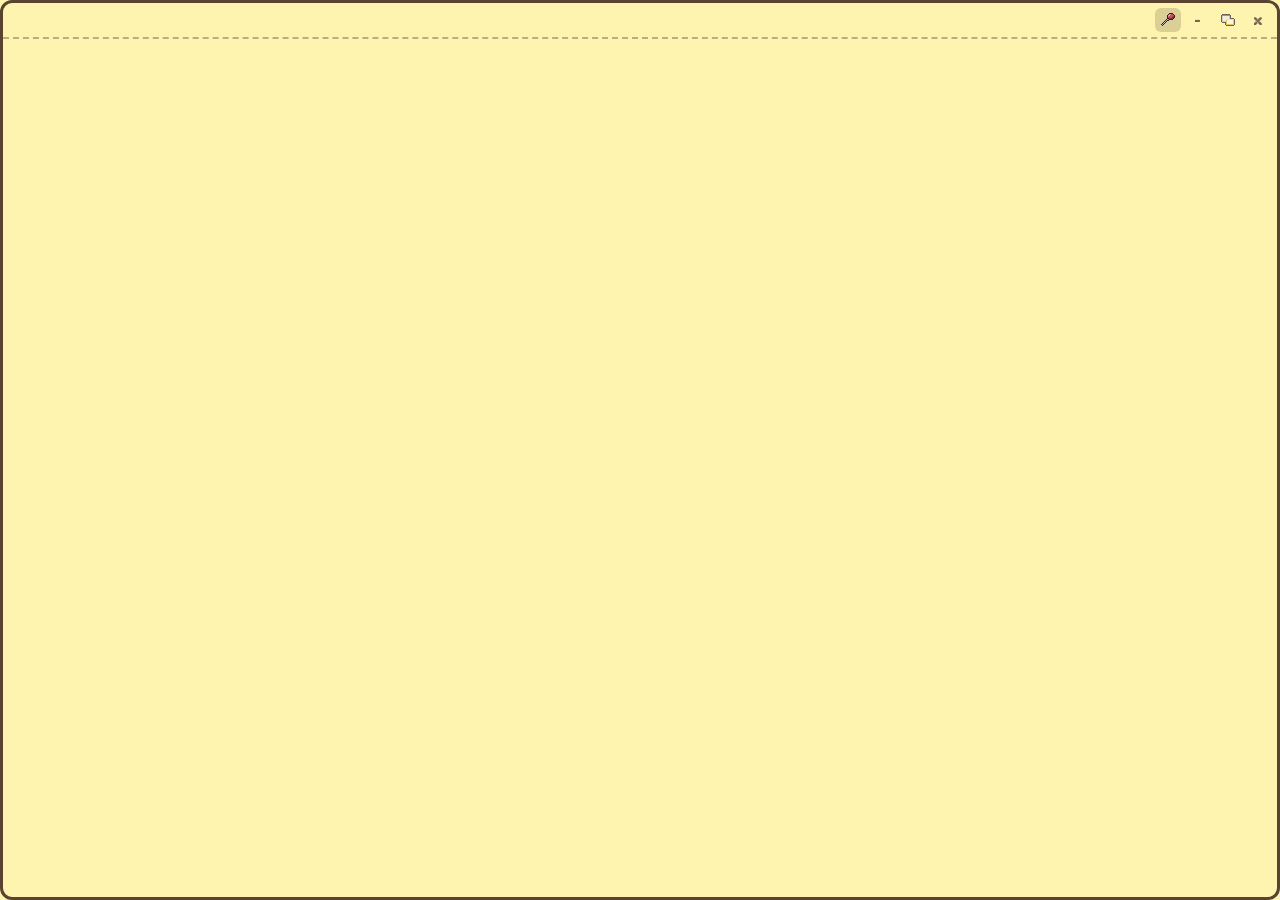
<file: web/float.html>
<!DOCTYPE html>
<html lang="es">
<head>
  <meta charset="utf-8">
  <title data-i18n="float.windowTitle"></title>
  <!-- A floating window of the desktop app: a note or the metronome, above everything.
       Its bridge (desktop/main.py, FloatApi) only reaches its own data: get(), put(data), pin(on), fold(on), show_app(), close(). -->
  <style>
    @font-face { font-family: 'Aventura'; src: url('fonts/Aventura-Regular.ttf') format('truetype'); size-adjust: 92%; }
    @font-face { font-family: 'Aventura Px'; src: url('fonts/Aventura-Bold.ttf') format('truetype'); size-adjust: 100%; }
    * { box-sizing: border-box; }
    html, body { margin: 0; height: 100%; overflow: hidden; }
    body {
      --paper: #fff3b0; --ink: #3a2c22; --edge: #5b4332; --soft: rgba(58, 44, 34, .55);
      display: flex; flex-direction: column; font-family: 'Aventura', monospace; color: var(--ink);
      background: var(--paper); border: 3px solid var(--edge); border-radius: 12px;
    }
    body.metro { --paper: #1c2054; --ink: #f1edff; --edge: #0f1236; --soft: #b9b4e6; background: linear-gradient(#2b2f6b, #1c2054); }
    /* Title bar: drag it to move the window */
    .top { display: flex; align-items: center; gap: 4px; height: 36px; padding: 0 6px 0 10px; flex: none; cursor: grab;
      border-bottom: 2px dashed color-mix(in srgb, var(--edge) 40%, transparent); }
    .folded .top { border-bottom: 0; }
    .top b { flex: 1; min-width: 0; font: 15px/1 'Aventura Px', monospace; white-space: nowrap; overflow: hidden; text-overflow: ellipsis; }
    .win { width: 26px; height: 24px; padding: 0; border: 0; border-radius: 6px; background: transparent; color: var(--ink);
      font: 14px/1 'Aventura Px', monospace; cursor: pointer; opacity: .7; }
    .win:hover { opacity: 1; background: color-mix(in srgb, var(--ink) 12%, transparent); }
    .win.on { opacity: 1; background: color-mix(in srgb, var(--ink) 18%, transparent); }
    .win img { width: 16px; height: 16px; image-rendering: pixelated; vertical-align: middle; }
    .main { flex: 1; min-height: 0; display: flex; flex-direction: column; padding: 8px 10px 10px; gap: 8px; }
    .folded .main { display: none; }
    /* Note */
    textarea { flex: 1; width: 100%; resize: none; border: 0; outline: none; background: transparent; color: var(--ink);
      font: 18px/1.35 'Aventura', monospace; }
    textarea::placeholder { color: var(--soft); }
    .saved { font-size: 13px; color: var(--soft); text-align: right; min-height: 16px; }
    /* Metronome */
    .bpm { display: flex; align-items: center; justify-content: center; gap: 10px; }
    .bpm b { font: 40px/1 'Aventura Px', monospace; color: #ffd36b; min-width: 84px; text-align: center; }
    .bpm small { color: var(--soft); }
    .dots { display: flex; justify-content: center; gap: 8px; }
    .dots i { width: 12px; height: 12px; border-radius: 3px; background: #0f1236; border: 2px solid #3a4190; }
    .dots i.first { border-color: #ffd36b; }
    .dots i.on { background: #86c066; }
    .dots i.first.on { background: #ffd36b; }
    .row { display: flex; gap: 6px; align-items: center; }
    button.btn, select {
      height: 30px; padding: 0 10px; cursor: pointer; font: 15px/1 'Aventura', monospace; color: #f1edff;
      background: #3a4190; border: 2px solid #0f1236; border-radius: 8px; box-shadow: 0 2px 0 #0f1236;
    }
    button.btn:hover { background: #4c56b8; }
    button.btn:active { transform: translateY(2px); box-shadow: none; }
    button.go { flex: 1; background: #c98a2c; font-size: 18px; }
    button.go:hover { background: #ddb03c; }
    .step { width: 32px; padding: 0; font-size: 18px; }
    [hidden] { display: none !important; }
  </style>
</head>
<body>
  <div class="top pywebview-drag-region">
    <b id="title" class="pywebview-drag-region"></b>
    <button class="win on" id="pin" data-i18n-title="float.unpin" data-i18n-aria-label="float.unpin"><img src="assets/icons/ui-pin.png" alt=""></button>
    <button class="win" id="fold" data-i18n-title="float.fold" data-i18n-aria-label="float.fold">−</button>
    <button class="win" id="app" data-i18n-title="float.openApp" data-i18n-aria-label="float.openApp"><img src="assets/icons/ui-float.png" alt=""></button>
    <button class="win" id="close" data-i18n-title="float.close" data-i18n-aria-label="float.close">✕</button>
  </div>
  <!-- Note -->
  <div class="main" id="note" hidden>
    <textarea id="body" maxlength="20000" data-i18n-placeholder="float.notePlaceholder"></textarea>
    <div class="saved" id="saved"></div>
  </div>
  <!-- Metronome -->
  <div class="main" id="metro" hidden>
    <div class="bpm">
      <button class="btn step" data-bpm="-5" data-i18n-title="workshop.metronome.slower" data-i18n-aria-label="workshop.metronome.slower">−</button>
      <b id="bpm">80</b><small>BPM</small>
      <button class="btn step" data-bpm="5" data-i18n-title="workshop.metronome.faster" data-i18n-aria-label="workshop.metronome.faster">+</button>
    </div>
    <div class="dots" id="dots"></div>
    <div class="row">
      <select id="beats" data-i18n-aria-label="workshop.metronome.beatsPerBar"><option value="2">2/4</option><option value="3">3/4</option><option value="4">4/4</option><option value="6">6/4</option></select>
      <button class="btn" id="tap" data-i18n="workshop.metronome.tap" data-i18n-title="workshop.metronome.tapTip"></button>
      <button class="btn go" id="go" data-i18n-aria-label="workshop.metronome.start">▶</button>
    </div>
  </div>
  <script src="js/i18n/i18n.js"></script>
  <script src="js/i18n/es.js"></script>
  <script src="js/i18n/en.js"></script>
  <script>
    'use strict';
    const $ = id => document.getElementById(id);
    const api = () => window.pywebview && window.pywebview.api;
    let kind = '', saveTimer = 0, lastBody = null;

    // ----- Window buttons -----
    $('pin').onclick = async () => {
      const on = !$('pin').classList.contains('on');
      if (api()) await api().pin(on);
      $('pin').classList.toggle('on', on);
      $('pin').title = t(on ? 'float.unpin' : 'float.pin');
    };
    $('fold').onclick = async () => {
      const on = !document.body.classList.contains('folded');
      document.body.classList.toggle('folded', on);
      $('fold').title = t(on ? 'float.unfold' : 'float.fold');
      if (api()) await api().fold(on);
    };
    $('app').onclick = () => api() && api().show_app();
    $('close').onclick = () => { flushNote(); if (kind === 'metro') stopMetro(); if (api()) api().close(); };

    // ----- Note: saves into the app's note by itself -----
    function flushNote() {
      if (kind !== 'note' || lastBody === $('body').value || !api()) return;
      lastBody = $('body').value;
      api().put({ body: lastBody });
      $('saved').textContent = t('float.saved');
    }
    $('body').addEventListener('input', e => {
      // "- " at the start of a line becomes a bullet, as in the app
      const box = e.target, caret = box.selectionStart, from = box.value.lastIndexOf('\n', caret - 1) + 1;
      if (e.inputType === 'insertText' && e.data === ' ' && /^\s*[-*] $/.test(box.value.slice(from, caret))) {
        box.setRangeText('• ', caret - 2, caret, 'end');
      }
      $('saved').textContent = '';
      clearTimeout(saveTimer);
      saveTimer = setTimeout(flushNote, 500);
    });
    $('body').addEventListener('keydown', e => {
      if (e.key !== 'Enter' || e.shiftKey) return;
      const box = e.target, caret = box.selectionStart, from = box.value.lastIndexOf('\n', caret - 1) + 1;
      const bullet = (/^(\s*)• /.exec(box.value.slice(from, caret)) || [])[0];
      if (!bullet) return;
      e.preventDefault();
      if (box.value.slice(from, caret).trim() === '•') box.setRangeText('', from, caret, 'end');
      else box.setRangeText(`\n${bullet}`, caret, caret, 'end');
      box.dispatchEvent(new InputEvent('input'));
    });
    $('body').addEventListener('blur', flushNote);

    // ----- Metronome: this window plays it (a hidden app window could slow its timers down) -----
    const METRO = { on: false, beat: 0, next: 0, timer: 0, start: 0, taps: [], bpm: 80, beats: 4, volume: 0.7, ctx: null };
    function drawDots() {
      $('dots').innerHTML = Array.from({ length: METRO.beats }, (_, i) => `<i data-dot="${i}"${i ? '' : ' class="first"'}></i>`).join('');
    }
    function drawMetro() {
      $('bpm').textContent = METRO.bpm;
      $('beats').value = String(METRO.beats);
      $('go').textContent = METRO.on ? '■' : '▶';
      $('go').setAttribute('aria-label', t(METRO.on ? 'workshop.metronome.stop' : 'workshop.metronome.start'));
    }
    function click(time, accent) {
      const ctx = METRO.ctx, osc = ctx.createOscillator(), gain = ctx.createGain();
      osc.type = 'square'; osc.frequency.value = accent ? 1320 : 880;
      gain.gain.setValueAtTime(0.0001, time);
      gain.gain.exponentialRampToValueAtTime(METRO.volume * (accent ? 0.35 : 0.22), time + 0.002);
      gain.gain.exponentialRampToValueAtTime(0.0001, time + 0.05);
      osc.connect(gain).connect(ctx.destination);
      osc.start(time); osc.stop(time + 0.06);
    }
    function schedule() {
      const ctx = METRO.ctx;
      while (METRO.next < ctx.currentTime + 0.12) {
        const beat = METRO.beat, at = METRO.next;
        click(at, beat === 0);
        setTimeout(() => document.querySelectorAll('[data-dot]').forEach(d => d.classList.toggle('on', +d.dataset.dot === beat)), Math.max(0, (at - ctx.currentTime) * 1000));
        METRO.beat = (beat + 1) % METRO.beats;
        METRO.next += 60 / METRO.bpm;
      }
    }
    function startMetro() {
      METRO.ctx = METRO.ctx || new AudioContext();
      if (METRO.ctx.state === 'suspended') METRO.ctx.resume();
      Object.assign(METRO, { on: true, beat: 0, next: METRO.ctx.currentTime + 0.08, start: Date.now() });
      METRO.timer = setInterval(schedule, 25);
      schedule();
      drawMetro();
    }
    function stopMetro() {
      if (!METRO.on) return;
      METRO.on = false;
      clearInterval(METRO.timer);
      document.querySelectorAll('[data-dot]').forEach(d => d.classList.remove('on'));
      const practiced = Math.round((Date.now() - METRO.start) / 60000);
      if (api()) api().put({ bpm: METRO.bpm, beats: METRO.beats, practiced }); // minutes go to the habit chosen in the app
      drawMetro();
    }
    const sendTempo = () => api() && api().put({ bpm: METRO.bpm, beats: METRO.beats });
    document.querySelectorAll('[data-bpm]').forEach(b => { b.onclick = () => { METRO.bpm = Math.max(40, Math.min(208, METRO.bpm + +b.dataset.bpm)); drawMetro(); sendTempo(); }; });
    $('beats').onchange = () => { METRO.beats = +$('beats').value; METRO.beat = 0; drawDots(); sendTempo(); };
    $('tap').onclick = () => {
      const now = performance.now(), taps = METRO.taps.filter(x => now - x < 2500);
      taps.push(now); METRO.taps = taps;
      if (taps.length >= 3) {
        const gaps = taps.slice(1).map((x, i) => x - taps[i]);
        METRO.bpm = Math.max(40, Math.min(208, Math.round(60000 / (gaps.reduce((a, b) => a + b, 0) / gaps.length))));
        drawMetro(); sendTempo();
      }
    };
    $('go').onclick = () => (METRO.on ? stopMetro() : startMetro());
    addEventListener('beforeunload', () => { flushNote(); stopMetro(); });

    // ----- Start: ask the app for this window's data -----
    async function load(first) {
      let data = null;
      try { data = api() ? await api().get() : null; } catch (e) { data = null; }
      if (!data) return;
      if (data.lang && data.lang !== currentLanguage()) { setLanguage(data.lang); translateStatic(); }
      kind = data.kind;
      document.body.classList.toggle('metro', kind === 'metro');
      $('note').hidden = kind !== 'note';
      $('metro').hidden = kind !== 'metro';
      if (kind === 'note') {
        if (data.color) document.body.style.setProperty('--paper', data.color);
        $('title').textContent = data.missing ? t('float.noteMissing') : data.title;
        $('body').disabled = !!data.missing;
        const typing = document.activeElement === $('body') || $('body').value !== (lastBody ?? $('body').value);
        if (!typing && data.body !== $('body').value) { $('body').value = data.body; lastBody = data.body; }
        if (first) lastBody = data.body;
      } else if (first) {
        $('title').textContent = t('workshop.metronome.title');
        Object.assign(METRO, { bpm: data.bpm, beats: data.beats, volume: data.volume });
        drawDots(); drawMetro();
      }
    }
    async function boot() {
      translateStatic();
      await load(true);
      setInterval(() => kind === 'note' && load(false), 2500); // changes made in the app show up here
    }
    window.addEventListener('pywebviewready', boot, { once: true });
    if (api()) boot();
  </script>
</body>
</html>
</file>
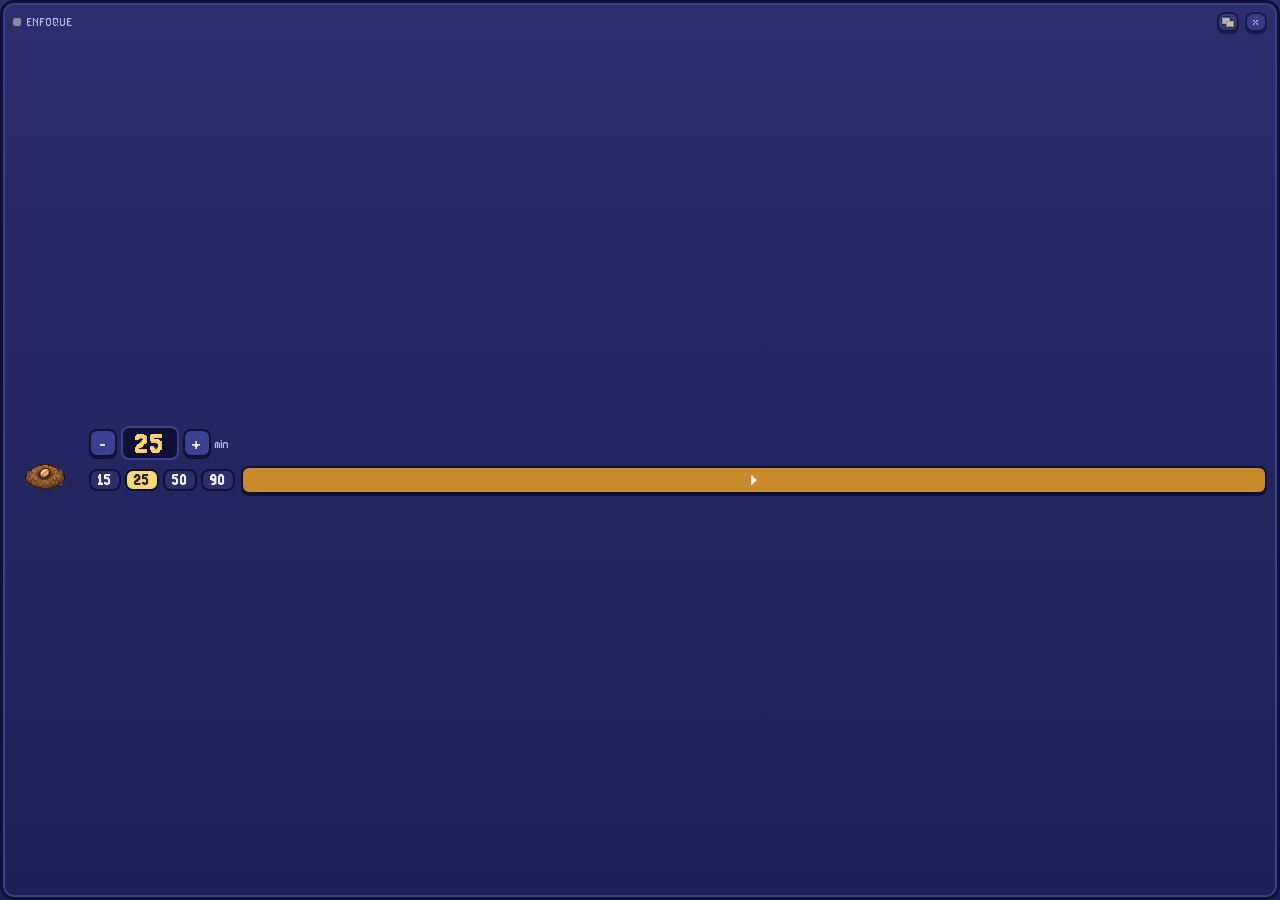
<file: web/mini.html>
<!DOCTYPE html>
<html lang="es">
<head>
  <meta charset="utf-8">
  <title data-i18n="mini.windowTitle"></title>
  <style>
    @font-face { font-family: 'Aventura'; src: url('fonts/Aventura-Regular.ttf') format('truetype'); size-adjust: 92%; }
    @font-face { font-family: 'Aventura Px'; src: url('fonts/Aventura-Bold.ttf') format('truetype'); size-adjust: 100%; }
    * { box-sizing: border-box; }
    html, body { margin: 0; height: 100%; overflow: hidden; user-select: none; }
    body {
      display: flex; flex-direction: column; padding: 8px 10px 10px; cursor: default;
      font-family: 'Aventura', monospace; color: #f1edff;
      background: linear-gradient(#2b2f6b, #1c2054); border: 3px solid #0f1236; border-radius: 14px;
      box-shadow: inset 0 0 0 2px #3a4190;
    }
    /* Header: what you are doing and the window buttons */
    .top { display: flex; align-items: center; gap: 6px; height: 22px; cursor: grab; }
    .pywebview-drag-region { cursor: grab; }
    .top small { flex: 1; min-width: 0; font-size: 12px; letter-spacing: 1px; color: #b9b4e6; white-space: nowrap; overflow: hidden; text-overflow: ellipsis; }
    .dot { width: 8px; height: 8px; border-radius: 2px; background: #86c066; flex: none; }
    .paused .dot { background: #f6d874; }
    .idle .dot { background: #8a87a0; }
    .win { width: 22px; height: 20px; font-size: 12px; padding: 0; opacity: .7; }
    .win:hover { opacity: 1; }
    .win img, .brk-chip img { width: 16px; height: 16px; vertical-align: middle; }
    /* Body */
    .main { flex: 1; display: flex; align-items: center; gap: 12px; min-height: 0; }
    img { width: 64px; height: 64px; image-rendering: pixelated; flex: none; }
    .col { flex: 1; min-width: 0; display: flex; flex-direction: column; gap: 6px; }
    .time { font: 40px/0.9 'Aventura Px', monospace; color: #ffd36b; letter-spacing: 1px; }
    .paused .time { color: #b9b4e6; }
    .bar { height: 6px; background: #0f1236; border-radius: 3px; overflow: hidden; }
    .bar i { display: block; height: 100%; background: #86c066; transition: width .5s steps(6); }
    .row { display: flex; align-items: center; gap: 6px; }
    button {
      height: 28px; padding: 0 10px; cursor: pointer; font: 15px/1 'Aventura', monospace; color: #f1edff;
      background: #3a4190; border: 2px solid #0f1236; border-radius: 8px; box-shadow: 0 2px 0 #0f1236;
    }
    button:hover { background: #4c56b8; }
    button:active { transform: translateY(2px); box-shadow: none; }
    button.go { background: #c98a2c; }
    button.go:hover { background: #ddb03c; }
    button.warn { background: #c64d55; }
    .grow { flex: 1; }
    /* Choosing minutes */
    .step { display: flex; align-items: center; gap: 4px; }
    .step button { width: 28px; padding: 0; font-size: 18px; }
    .step input {
      width: 58px; height: 34px; text-align: center; font: 26px/1 'Aventura Px', monospace; color: #ffd36b;
      background: #0f1236; border: 2px solid #3a4190; border-radius: 8px; outline: none; cursor: text;
    }
    .step input::-webkit-inner-spin-button { display: none; }
    .step small { color: #b9b4e6; }
    .presets { display: flex; gap: 4px; }
    .presets button { height: 22px; padding: 0 7px; font: 14px/1 'Aventura Px', monospace; background: #2b2f6b; box-shadow: none; }
    .presets button.on { background: #f6d874; color: #2f2230; }
    .brk-time { color: #7bcbbb; }
    .brk-chip { height: 20px; padding: 0 8px; font-size: 13px; background: #3b8f8b; box-shadow: none; }
    .brk-chip:hover { background: #4fa8a3; }
    .resting .dot { background: #7bcbbb; }
    [hidden] { display: none !important; }
  </style>
</head>
<body class="idle">
  <div class="top pywebview-drag-region">
    <span class="dot"></span><small id="title" data-i18n="mini.focus"></small>
    <button class="brk-chip" id="offer" data-cmd="break:5" data-i18n-title="mini.takeBreak" hidden><img src="assets/icons/cat-drink.png" alt=""> 5</button>
    <button class="win" data-cmd="show" data-i18n-title="mini.openApp" data-i18n-aria-label="mini.openApp"><img src="assets/icons/ui-float.png" alt=""></button>
    <button class="win" data-cmd="close" data-i18n-title="mini.close" data-i18n-aria-label="mini.close">✕</button>
  </div>
  <div class="main">
    <img id="plant" class="pywebview-drag-region" src="assets/icons/plant-1.png" alt="" data-i18n-title="mini.dragToMove">
    <!-- Running -->
    <div class="col" id="run" hidden>
      <span class="time pywebview-drag-region" id="time">--:--</span>
      <div class="bar"><i id="fill" style="width:0"></i></div>
      <div class="row">
        <button class="grow" id="pause" data-cmd="pause" data-i18n-title="mini.pauseResume" data-i18n="mini.pause"></button>
        <button class="grow" id="stop" data-cmd="stop" data-i18n-title="mini.stopTip" data-i18n="mini.stop"></button>
      </div>
    </div>
    <!-- Break -->
    <div class="col" id="brk" hidden>
      <span class="time brk-time pywebview-drag-region" id="btime">--:--</span>
      <div class="row"><button class="grow" data-cmd="breakstop" data-i18n-title="mini.endBreakTip" data-i18n="mini.endBreak"></button></div>
    </div>
    <!-- No focus: choose the minutes -->
    <div class="col" id="idle">
      <div class="row">
        <div class="step">
          <button data-step="-5" data-i18n-title="mini.less" data-i18n-aria-label="mini.less">−</button>
          <input id="mins" type="number" min="1" max="240" value="25" data-i18n-aria-label="focus.minutes">
          <button data-step="5" data-i18n-title="mini.more" data-i18n-aria-label="mini.more">+</button>
          <small data-i18n="focus.minUnit"></small>
        </div>
      </div>
      <div class="row">
        <div class="presets" id="presets"><button data-set="15">15</button><button data-set="25">25</button><button data-set="50">50</button><button data-set="90">90</button></div>
        <button class="go grow" id="start" data-i18n-title="mini.start" data-i18n-aria-label="mini.start">▶</button>
      </div>
    </div>
  </div>
  <script src="js/i18n/i18n.js"></script>
  <script src="js/i18n/es.js"></script>
  <script src="js/i18n/en.js"></script>
  <script>
    'use strict';
    const $ = id => document.getElementById(id);
    const api = () => window.pywebview && window.pywebview.api;
    let armed = 0, editing = false, lastDef = 0;
    const clamp = v => Math.max(1, Math.min(240, Math.round(+v) || 25));
    function markPreset() {
      const v = clamp($('mins').value);
      document.querySelectorAll('[data-set]').forEach(b => b.classList.toggle('on', +b.dataset.set === v));
    }
    function draw(s) {
      if (s && s.lang && s.lang !== currentLanguage()) { setLanguage(s.lang); translateStatic(); }
      const run = !!(s && s.running), brk = !run && s && s.brk;
      document.body.classList.toggle('resting', !!brk);
      $('brk').hidden = !brk;
      if (brk) { $('btime').textContent = s.brk.left; }
      $('offer').hidden = run || brk || !(s && s.offer);
      if (s && s.offer) { $('offer').dataset.cmd = `break:${s.offer}`; $('offer').innerHTML = `<img src="assets/icons/cat-drink.png" alt=""> ${s.offer}`; $('offer').title = t('mini.breakOf', { min: s.offer }); }
      document.body.classList.toggle('idle', !run);
      document.body.classList.toggle('paused', run && !!s.paused);
      $('run').hidden = !run;
      $('idle').hidden = run || !!brk;
      $('title').textContent = run ? `${s.paused ? t('mini.paused') : t('mini.focus')}${s.name && !s.isFree ? ` · ${s.name}` : ''}` : t('mini.focus');
      $('plant').src = brk ? 'assets/icons/cat-drink.png' : `assets/icons/plant-${run ? s.stage : 1}.png`;
      if (brk) $('title').textContent = t('mini.rest');
      if (run) {
        $('time').textContent = s.left;
        $('fill').style.width = `${s.pct}%`;
        $('pause').textContent = s.paused ? t('mini.resume') : t('mini.pause');
      } else if (!editing && s && s.defMin && s.defMin !== lastDef) {
        lastDef = s.defMin;
        $('mins').value = s.defMin;
        markPreset();
      }
    }
    async function poll() {
      try { if (api()) draw(await api().mini_state()); } catch (e) { /* the app is closing */ }
      setTimeout(poll, 500);
    }
    const setMins = v => { $('mins').value = clamp(v); markPreset(); };
    document.addEventListener('click', e => {
      const st = e.target.closest('[data-step]');
      if (st) { setMins(clamp($('mins').value) + +st.dataset.step); return; }
      const ps = e.target.closest('[data-set]');
      if (ps) { setMins(ps.dataset.set); return; }
      if (e.target.closest('#start')) { const m = clamp($('mins').value); lastDef = m; if (api()) api().mini_cmd(`start:${m}`); return; }
      const b = e.target.closest('[data-cmd]');
      if (!b || !api()) return;
      const cmd = b.dataset.cmd;
      if (cmd === 'stop') {
        if (Date.now() - armed > 3000) {
          armed = Date.now(); b.classList.add('warn'); b.textContent = t('mini.sure');
          setTimeout(() => { b.classList.remove('warn'); b.textContent = t('mini.stop'); }, 3000);
          return;
        }
      }
      if (cmd === 'close') { api().mini_close(); return; }
      api().mini_cmd(cmd);
    });
    $('mins').addEventListener('focus', () => { editing = true; });
    $('mins').addEventListener('blur', () => { editing = false; setMins($('mins').value); });
    $('mins').addEventListener('input', markPreset);
    $('mins').addEventListener('keydown', e => { if (e.key === 'Enter') { e.preventDefault(); $('start').click(); } });
    translateStatic();
    markPreset();
    window.addEventListener('pywebviewready', poll);
    if (api()) poll();
  </script>
</body>
</html>
</file>
